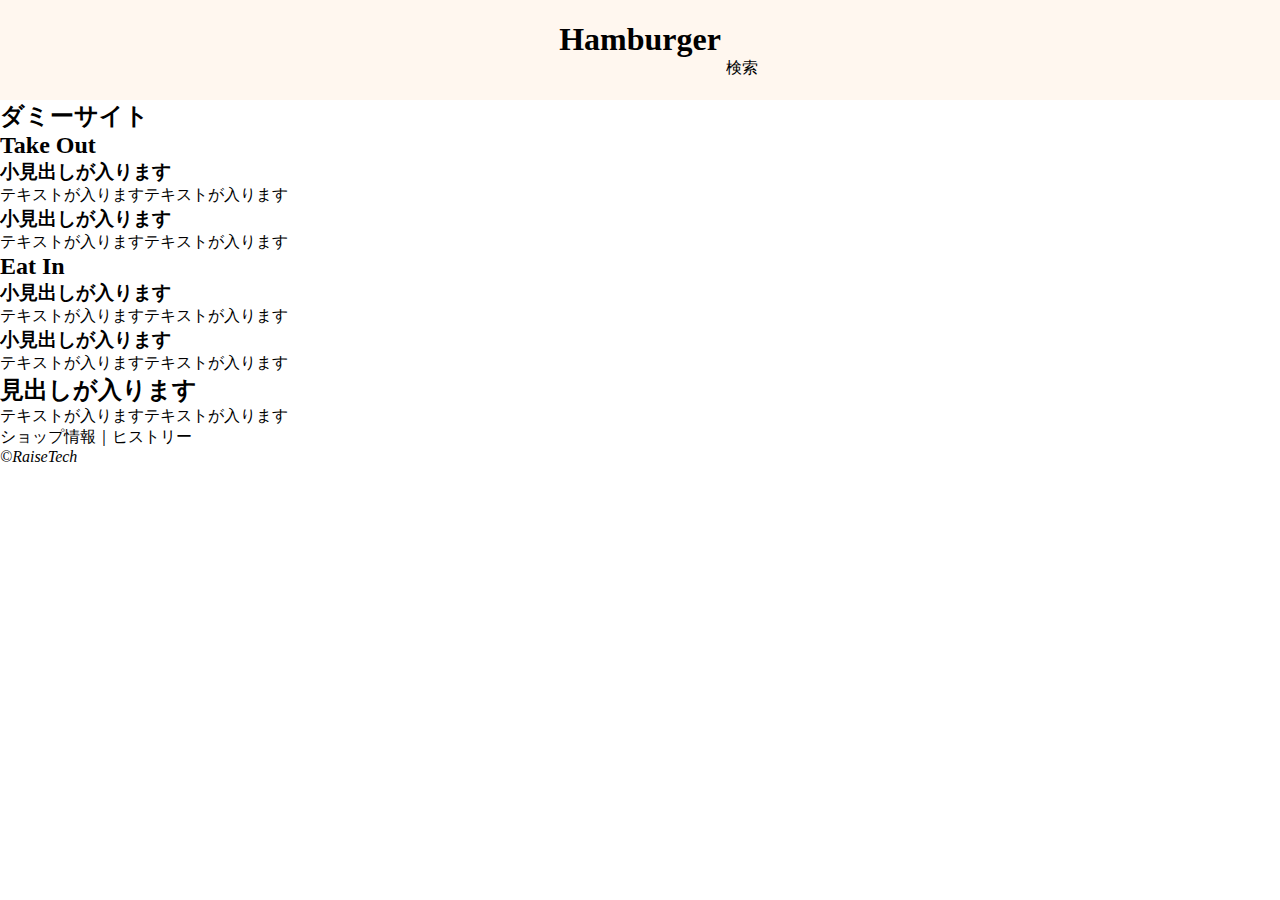
<file: front-page.html>
<!doctype html>
<html lang="ja">
    <head>
        <meta charset="UTF-8">
        <meta name="viewport" content="width=device-width,initial-scale=1">
        <title>ハンバーガー</title>
        <link rel="stylesheet" type="text/css" href="css/style.css">
    </head>
  
    <body>
        <header class="header">
         <div class="header__title">
        　 <h1>Hamburger</h1>
        <form class="p-search-form">
            <input class="p-search-form__keyword" type="search" name="search">
            <input class="p-search-form__submit" type="submit" name="submit" value="検索">
        </form> 
        　</div>
        </header>
        <article　class="contents">
           <h2>ダミーサイト</h2>
           <div class="branch-menu">
               <ul>
                 <li>
                     <h2>Take Out</h2>
                 </li> 
                 <dl class="takeout">
                     <dt><h3>小見出しが入ります</h3></dt>
                     <dd>テキストが入りますテキストが入ります</dd>
                 </dl>
                 <dl class="takeout">
                    <dt><h3>小見出しが入ります</h3></dt>
                    <dd>テキストが入りますテキストが入ります</dd>
                </dl>
               </ul>
               <ul>
                <li>
                    <h2>Eat In</h2>
                </li> 
                <dl class="eatin">
                    <dt><h3>小見出しが入ります</h3></dt>
                    <dd>テキストが入りますテキストが入ります</dd>
                </dl>
                <dl class="eatin">
                   <dt><h3>小見出しが入ります</h3></dt>
                   <dd>テキストが入りますテキストが入ります</dd>
               </dl>
              </ul>
              <section class="access">
                  <h2>見出しが入ります</h2>
                  <p>テキストが入りますテキストが入ります</p>
              </section>
           </div>
        </article> 
        <footer>
            <ul class="footer__menu">
                <li>ショップ情報｜ヒストリー</li>
            </ul>
            <address class="copyright">
                <p>&copy;RaiseTech
            </address>
        </footer> 
    </body>
</html>
</file>
<file: css/style.css>
@charset "UTF-8";
/*!
 * ress.css • v2.0.4
 * MIT License
 * github.com/filipelinhares/ress
 */
/* # =================================================================
   # Global selectors
   # ================================================================= */
html {
  -webkit-box-sizing: border-box;
          box-sizing: border-box;
  -webkit-text-size-adjust: 100%;
  /* Prevent adjustments of font size after orientation changes in iOS */
  word-break: normal;
  -moz-tab-size: 4;
  -o-tab-size: 4;
     tab-size: 4;
}

*,
::before,
::after {
  background-repeat: no-repeat;
  /* Set `background-repeat: no-repeat` to all elements and pseudo elements */
  -webkit-box-sizing: inherit;
          box-sizing: inherit;
}

::before,
::after {
  text-decoration: inherit;
  /* Inherit text-decoration and vertical align to ::before and ::after pseudo elements */
  vertical-align: inherit;
}

* {
  padding: 0;
  /* Reset `padding` and `margin` of all elements */
  margin: 0;
}

/* # =================================================================
     # General elements
     # ================================================================= */
hr {
  overflow: visible;
  /* Show the overflow in Edge and IE */
  height: 0;
  /* Add the correct box sizing in Firefox */
}

details,
main {
  display: block;
  /* Render the `main` element consistently in IE. */
}

summary {
  display: list-item;
  /* Add the correct display in all browsers */
}

small {
  font-size: 80%;
  /* Set font-size to 80% in `small` elements */
}

[hidden] {
  display: none;
  /* Add the correct display in IE */
}

abbr[title] {
  border-bottom: none;
  /* Remove the bottom border in Chrome 57 */
  /* Add the correct text decoration in Chrome, Edge, IE, Opera, and Safari */
  text-decoration: underline;
  -webkit-text-decoration: underline dotted;
          text-decoration: underline dotted;
}

a {
  background-color: transparent;
  /* Remove the gray background on active links in IE 10 */
}

a:active,
a:hover {
  outline-width: 0;
  /* Remove the outline when hovering in all browsers */
}

code,
kbd,
pre,
samp {
  font-family: monospace, monospace;
  /* Specify the font family of code elements */
}

pre {
  font-size: 1em;
  /* Correct the odd `em` font sizing in all browsers */
}

b,
strong {
  font-weight: bolder;
  /* Add the correct font weight in Chrome, Edge, and Safari */
}

/* https://gist.github.com/unruthless/413930 */
sub,
sup {
  font-size: 75%;
  line-height: 0;
  position: relative;
  vertical-align: baseline;
}

sub {
  bottom: -0.25em;
}

sup {
  top: -0.5em;
}

/* # =================================================================
     # Forms
     # ================================================================= */
input {
  border-radius: 0;
}

/* Replace pointer cursor in disabled elements */
[disabled] {
  cursor: default;
}

[type="number"]::-webkit-inner-spin-button,
[type="number"]::-webkit-outer-spin-button {
  height: auto;
  /* Correct the cursor style of increment and decrement buttons in Chrome */
}

[type="search"] {
  -webkit-appearance: textfield;
  /* Correct the odd appearance in Chrome and Safari */
  outline-offset: -2px;
  /* Correct the outline style in Safari */
}

[type="search"]::-webkit-search-decoration {
  -webkit-appearance: none;
  /* Remove the inner padding in Chrome and Safari on macOS */
}

textarea {
  overflow: auto;
  /* Internet Explorer 11+ */
  resize: vertical;
  /* Specify textarea resizability */
}

button,
input,
optgroup,
select,
textarea {
  font: inherit;
  /* Specify font inheritance of form elements */
}

optgroup {
  font-weight: bold;
  /* Restore the font weight unset by the previous rule */
}

button {
  overflow: visible;
  /* Address `overflow` set to `hidden` in IE 8/9/10/11 */
}

button,
select {
  text-transform: none;
  /* Firefox 40+, Internet Explorer 11- */
}

/* Apply cursor pointer to button elements */
button,
[type="button"],
[type="reset"],
[type="submit"],
[role="button"] {
  cursor: pointer;
  color: inherit;
}

/* Remove inner padding and border in Firefox 4+ */
button::-moz-focus-inner,
[type="button"]::-moz-focus-inner,
[type="reset"]::-moz-focus-inner,
[type="submit"]::-moz-focus-inner {
  border-style: none;
  padding: 0;
}

/* Replace focus style removed in the border reset above */
button:-moz-focusring,
[type="button"]::-moz-focus-inner,
[type="reset"]::-moz-focus-inner,
[type="submit"]::-moz-focus-inner {
  outline: 1px dotted ButtonText;
}

button,
html [type="button"],
[type="reset"],
[type="submit"] {
  -webkit-appearance: button;
  /* Correct the inability to style clickable types in iOS */
}

/* Remove the default button styling in all browsers */
button,
input,
select,
textarea {
  background-color: transparent;
  border-style: none;
}

/* Style select like a standard input */
select {
  -moz-appearance: none;
  /* Firefox 36+ */
  -webkit-appearance: none;
  /* Chrome 41+ */
}

select::-ms-expand {
  display: none;
  /* Internet Explorer 11+ */
}

select::-ms-value {
  color: currentColor;
  /* Internet Explorer 11+ */
}

legend {
  border: 0;
  /* Correct `color` not being inherited in IE 8/9/10/11 */
  color: inherit;
  /* Correct the color inheritance from `fieldset` elements in IE */
  display: table;
  /* Correct the text wrapping in Edge and IE */
  max-width: 100%;
  /* Correct the text wrapping in Edge and IE */
  white-space: normal;
  /* Correct the text wrapping in Edge and IE */
  max-width: 100%;
  /* Correct the text wrapping in Edge 18- and IE */
}

::-webkit-file-upload-button {
  /* Correct the inability to style clickable types in iOS and Safari */
  -webkit-appearance: button;
  color: inherit;
  font: inherit;
  /* Change font properties to `inherit` in Chrome and Safari */
}

/* # =================================================================
     # Specify media element style
     # ================================================================= */
img {
  border-style: none;
  /* Remove border when inside `a` element in IE 8/9/10 */
}

/* Add the correct vertical alignment in Chrome, Firefox, and Opera */
progress {
  vertical-align: baseline;
}

svg:not([fill]) {
  fill: currentColor;
}

/* # =================================================================
     # Accessibility
     # ================================================================= */
/* Hide content from screens but not screenreaders */
@media screen {
  [hidden~="screen"] {
    display: inherit;
  }
  [hidden~="screen"]:not(:active):not(:focus):not(:target) {
    position: absolute !important;
    clip: rect(0 0 0 0) !important;
  }
}

/* Specify the progress cursor of updating elements */
[aria-busy="true"] {
  cursor: progress;
}

/* Specify the pointer cursor of trigger elements */
[aria-controls] {
  cursor: pointer;
}

/* Specify the unstyled cursor of disabled, not-editable, or otherwise inoperable elements */
[aria-disabled] {
  cursor: default;
}

.header {
  background-color: #fff7ef;
  text-align: center;
}
/*# sourceMappingURL=style.css.map */
</file>
